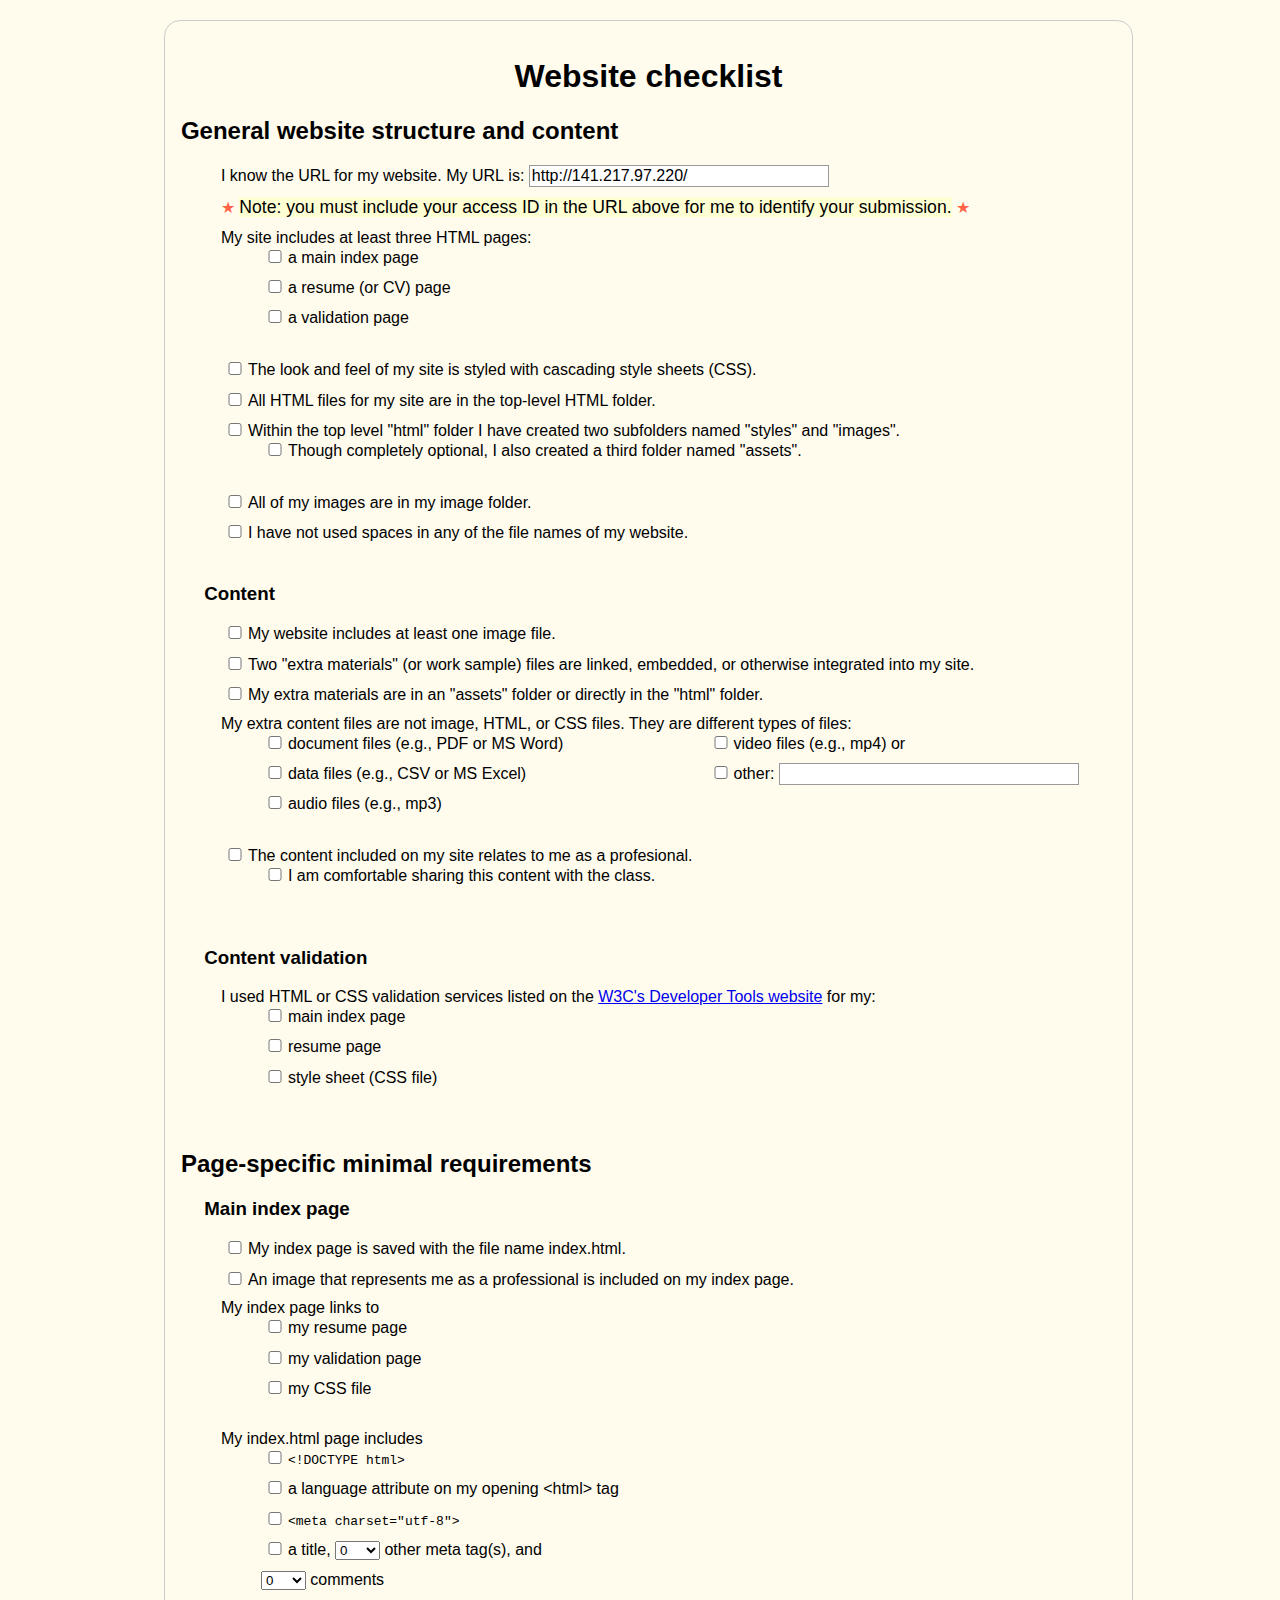
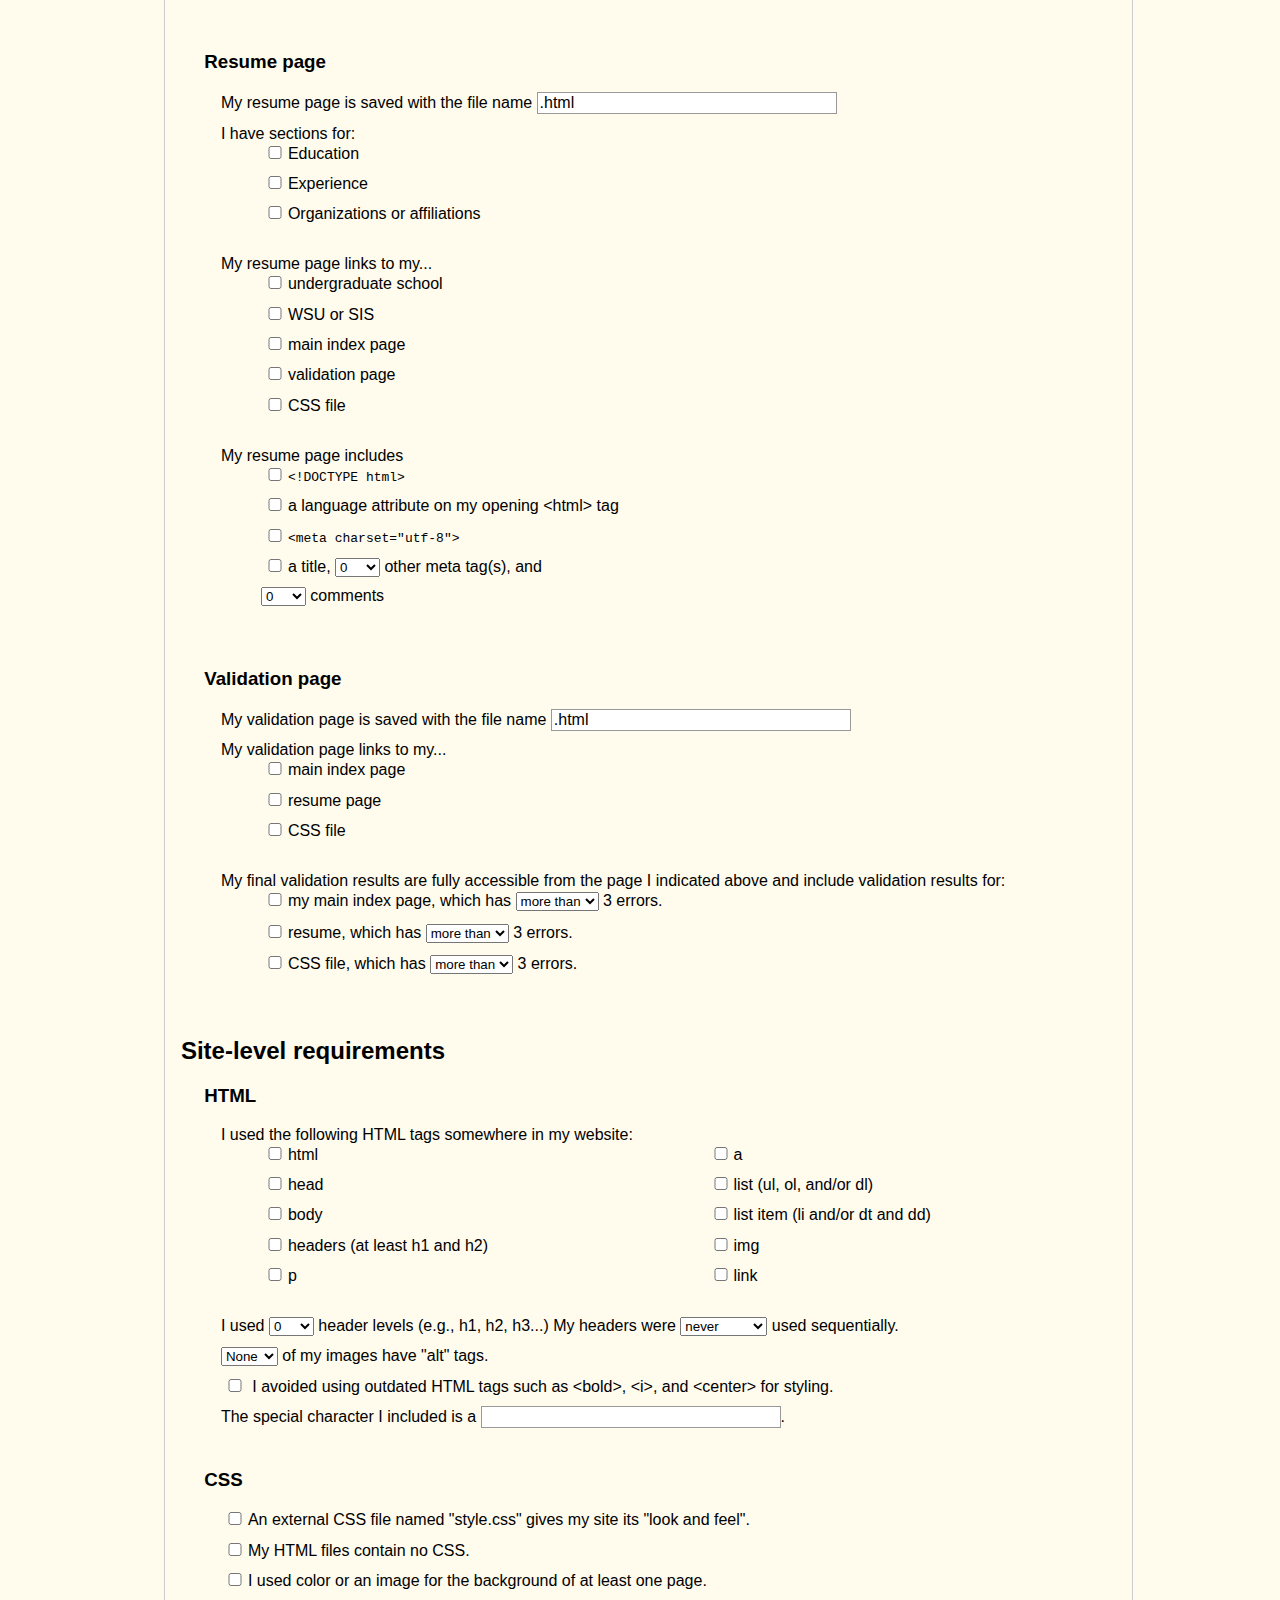
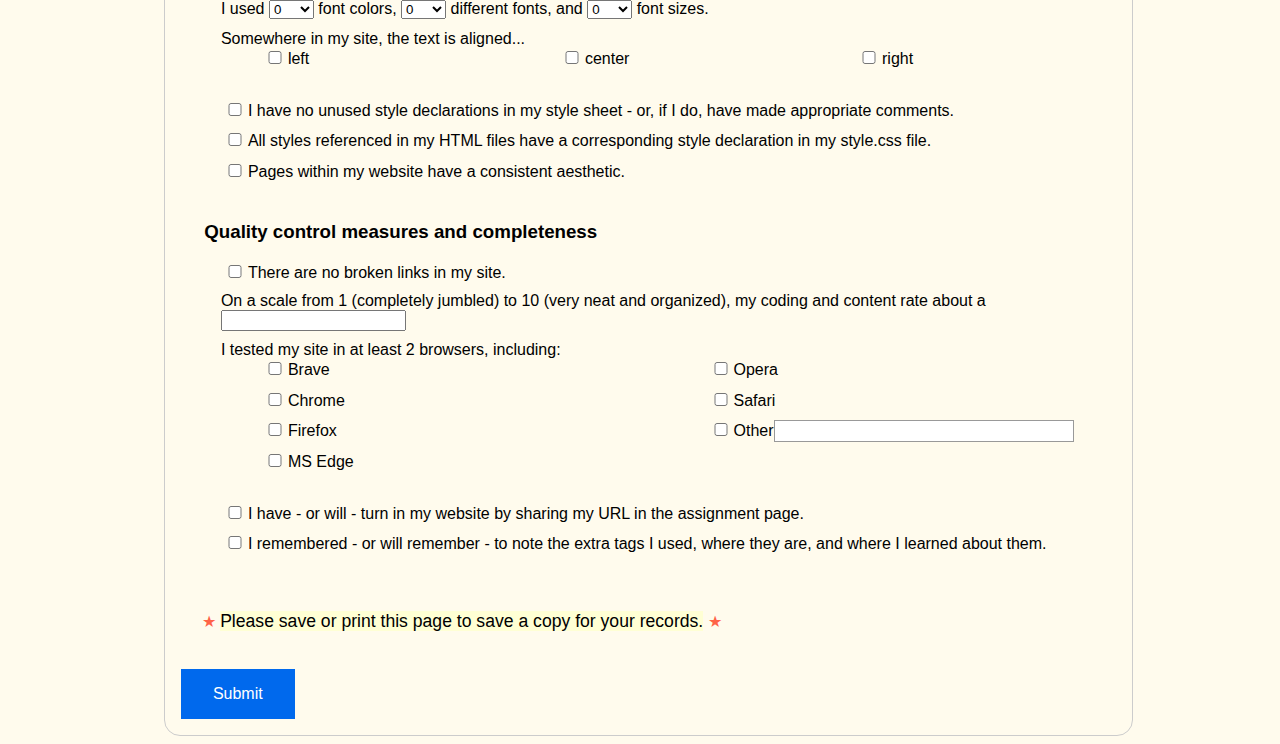
<file: index.html>
<!DOCTYPE html>
<html lang="en"> 
	<head>
		<meta charset="utf-8">
        <meta name="author" content="L Sheble">
        <meta name="description" content="Checklist developed for INF 6080 website development homework">
		<title>Website checklist</title>
        <link rel="stylesheet" href="styles/form.css">
        <script>
            var form = document.querySelector('.pageclip-form')
            Pageclip.form(form, {
    onSubmit: function (event) { },
    onResponse: function (error, response) { },
    successTemplate: `<span>Thank you!</span>`
})
</script>
	</head>
	 <body>
  <form action="https://send.pageclip.co/28JoA2Mp5CM26pb8yrxE1sDjLgqpvkc0/checklist" class="pageclip-form" method="post">

<h1>Website checklist</h1>
           
<!-- General site and content requirements -->

    <h2>General website structure and content</h2>
    <div>
    <ul><li>I know the URL for my website. <label for="my-url">My URL</label> is: <input type="url" id="my-url" name="my-url" value="http://141.217.97.220/" /></li>
        <li><span class="dikkat-sym"> &starf; </span><span class="dikkat">Note: you must include your access ID in the URL above for me to identify your submission.</span><span class="dikkat-sym"> &starf; </span></li>

    <li>My site includes at least three HTML pages:
    <ul>
        <li><input type="checkbox" name="page-type[index]" /><label> a main index page</label></li>
        <li><input type="checkbox" name="page-type[resume]"/><label> a resume (or CV) page</label></li>
        <li><input type="checkbox" name="page-type[validation]"/><label> a validation page</label></li>
      </ul></li>
    
        <li><input type="checkbox" id="styled-with-css" name="styled-wth-css"/><label> The look and feel of my site is styled with cascading style sheets (CSS).</label></li><li><input type="checkbox" name="html-file-placement"/><label> All HTML files for my site are in the top-level HTML folder.</label></li>
<li><input type="checkbox" name="subfolders[main]"/><label> Within the top level "html" folder I have created two subfolders named "styles" and "images".</label>
    <ul><li><input type="checkbox" name="subfolders[optional]"/><label> Though completely optional, I also created a third folder named "assets".</label></li></ul></li>
<li><input type="checkbox" name="image-placement"/><label> All of my images are in my image folder.</label></li>
<li><input type="checkbox" name="names-without-spaces"/><label> I have not used spaces in any of the file names of my website.</label></li></ul>
    </div>


    <!-- General content requirements -->
<div>
<h3>Content</h3>
<ul><li><input type="checkbox" name="image-present"/><label> My website includes at least one image file.</label></li>
<li><input type="checkbox" name="extra-files-present"/><label> Two "extra materials" (or work sample) files are linked, embedded, or otherwise integrated into my site.</label></li>
<li><input type="checkbox" name="extra-files-placement"/><label> My extra materials are in an "assets" folder or directly in the "html" folder.</label></li>
<li> My extra content files are not image, HTML, or CSS files. They are different types of files:
    <ul class="two-col"><li><input type="checkbox" name="extra-files-type[doc]"/><label> document files (e.g., PDF or MS Word)</label></li>
    <li><input type="checkbox" name="extra-files-type[data]"/><label> data files (e.g., CSV or MS Excel)</label></li>
    <li><input type="checkbox" name="extra-files-type[audio]"/><label> audio files (e.g., mp3)</label></li>
    <li><input type="checkbox" name="extra-files-type[video]"/><label> video files (e.g., mp4)</label> or</li>
    <li><input type="checkbox" name="extra-files-type[other]"/><label> other</label><label for ="extra-files-id-other">:</label> <input type="text" id="extra-files-id-other" name="extra-files-id-other" /></li></ul></li>

<li><input type="checkbox" name="content-professional"/><label> The content included on my site relates to me as a profesional.</label><ul>
    <li><input type="checkbox" name="content-sharable"/><label>I am comfortable sharing this content with the class.</label></li></ul></li>
           </ul>
     </div>      
    <!-- General content validation requirements -->
    <div>
           <h3>Content validation</h3>
        <ul><li>I used HTML or CSS validation services listed on the <a href="https://www.w3.org/developers/tools/" target="_blank">W3C's Developer Tools website</a> for my:
<ul>
<li><input type="checkbox" name="validated[index]"/><label> main index page</label></li>
<li><input type="checkbox" name="validated[resume]"/><label> resume page</label></li>
    <li><input type="checkbox" name="validated[css]"/><label> style sheet (CSS file)</label></li></ul>
            </li></ul>

</div>

<!-- Page-specific requirements -->

<h2>Page-specific minimal requirements</h2>
           
<!-- Index page requirements -->
<div>
<h3>Main index page</h3>
<ul>
<li><input type="checkbox" name="index-name"/><label> My index page is saved with the file name index.html.</label></li>
<li><input type="checkbox" name="index-image"/><label> An image that represents me as a professional is included on my index page.</label></li>
<li> My index page links to
    <ul><li><input type="checkbox" name="link-index-resume"/><label> my resume page</label></li>
<li><input type="checkbox" name="link-index-validation"/><label> my validation page</label></li>
        <li><input type="checkbox" name="link-index-css"/><label> my CSS file</label></li></ul></li>
<li> My index.html page includes
    <ul><li><input type="checkbox" name="index-meta-doctype"/><label><code>&lt;!DOCTYPE html&gt;</code></label></li>
        <li><input type="checkbox" name="index-lang"/><label> a language attribute on my opening &lt;html&gt; tag</label></li>
        <li><input type="checkbox" name="index-meta-utf8"/><label><code>&lt;meta charset="utf-8"&gt;</code></label></li>
<li><input type="checkbox" name="index-title"/><label> a title</label>,
            <select name="index-meta-count"> <option value="zero">0</option>
         <option value="one">1</option><option value="two">2</option><option value="three">&gt;=3</option></select> other meta tag(s), and</li>
     <li><select name="index-comment-count"> <option value="zero">0</option>
                <option value="one">1</option><option value="two">2</option><option value="three">&gt;=3</option></select> comments</li></ul></li>

    </ul>
    </div>
<!-- Resume page requirements -->
<div>
<h3>Resume page</h3>
<ul>
<li> My resume page is saved with the file name <input type="text" name="resume-name" value=".html"/></li>
<!-- resume sections -->
    <li> I have sections for:
    <ul><li><input type="checkbox" name="section-ed"/><label> Education</label></li>
<li><input type="checkbox" name="section-experience"/><label> Experience</label></li>
        <li><input type="checkbox" name="section-orgs"/><label> Organizations or affiliations</label></li></ul></li>
<!-- resume links -->
    <li> My resume page links to my...
    <ul><li><input type="checkbox" name="link-resume-ug"/><label> undergraduate school</label></li>
<li><input type="checkbox" name="link-resume-sis"/><label> WSU or SIS</label></li>
        <li><input type="checkbox" name="link-resume-index"/><label> main index page</label></li>
        <li><input type="checkbox" name="link-resume-validation"/><label> validation page</label></li>
        <li><input type="checkbox" name="link-resume-css"/><label> CSS file</label></li></ul></li>
<li> My resume page includes
    <ul>
        <li><input type="checkbox" name="resume-meta-doctype"/><label><code>&lt;!DOCTYPE html&gt;</code></label></li>
        <li><input type="checkbox" name="resume-lang"/><label> a language attribute on my opening &lt;html&gt; tag</label></li>
        <li><input type="checkbox" name="resume-meta-utf8"/><label><code>&lt;meta charset="utf-8"&gt;</code></label></li>
<li><input type="checkbox" name="resume-title"/><label> a title</label>,
            <select name="resume-meta-count"> <option value="zero">0</option>
                <option value="one">1</option><option value="two">2</option><option value="three">&gt;=3</option></select> other meta tag(s), and</li>
     <li><select name="resume-comment-count"> <option value="zero">0</option>
                <option value="one">1</option><option value="two">2</option><option value="three">&gt;=3</option></select> comments</li>
    </ul></li>
    </ul></div>
    <!--Validation page requirements -->    
    <h3>Validation page</h3>
<div>
<ul>
<li> My validation page is saved with the file name <input type="text" name="validation-name" value=".html"/></li>
    <!-- validation links -->
    <li> My validation page links to my...
    <ul>
        <li><input type="checkbox" name="link-validation-index"/><label> main index page</label></li>
        <li><input type="checkbox" name="link-validation-resume"/><label> resume page</label></li>
        <li><input type="checkbox" name="link-validation-css"/><label> CSS file</label></li></ul></li>
    
    <!-- validation errors -->
    <li> My final validation results are fully accessible from the page I indicated above and include validation results for:
    <ul><li><input type="checkbox" name="valid-index"/><label> my main index page</label>, which has <select name="index-errors"> <option value="gt">more than</option>
         <option value="eq">exactly</option>
         <option value="lt">less than</option></select>
        3 errors.</li>
<li><input type="checkbox" name="valid-resume"/><label> resume</label>, which has <select name="resume-errors"> <option value="more">more than</option>
         <option value="eq">exactly</option>
         <option value="lt">less than</option></select>
        3 errors.</li>
        <li><input type="checkbox" name="valid-css"/><label> CSS file</label>, which has <select name="css-errors"> <option value="more">more than</option>
         <option value="eq">exactly</option>
         <option value="lt">less than</option></select>
        3 errors.</li></ul></li>
</ul>
    </div>

<h2>Site-level requirements</h2>
    <div>
    <h3>HTML</h3>
<ul>
<li>I used the following HTML tags somewhere in my website:
  <ul class="two-col"><li><input type="checkbox" name="html"/><label>html</label></li>
    <li><input type="checkbox" name="head"/><label>head</label></li>
      <li><input type="checkbox" name="body"/><label>body</label></li>
      <li><input type="checkbox" name="headers"/><label>headers (at least h1 and h2)</label></li>
      <li><input type="checkbox" name="paragraph"/><label>p</label></li>
      <li><input type="checkbox" name="anchor"/><label>a</label></li>
      <li><input type="checkbox" name="list"/><label>list (ul, ol, and/or dl)</label></li>
      <li><input type="checkbox" name="li-dtdd"/><label>list item (li and/or dt and dd)</label></li>
      <li><input type="checkbox" name="img"/><label>img</label></li>
      <li><input type="checkbox" name="link"/><label>link</label></li>
    </ul></li>
<li>I used <select name="h-levels"> <option value="zero">0</option>
         <option value="one">1</option>
         <option value="two-plus">&gt;=2</option></select> header levels (e.g., h1, h2, h3...)
        My headers were <select name="h-sequence"> <option value="never">never</option>
         <option value="sometimes">sometimes</option>
         <option value="always">always</option></select> used sequentially.</li>
    <li><select name="alt-image"> <option value="None">None</option>
         <option value="some">Some</option>
         <option value="all">All</option></select> of my images have "alt" tags.</li>
    <li><input type="checkbox" name="old-html" /> I avoided using outdated HTML tags such as &lt;bold&gt;, &lt;i&gt;, and &lt;center&gt; for styling.</li>
        <li>The <label for="schar">special character</label> I included is a <input type="text" id="schar" name="schar" />.</li></ul>
</div>
    <div>
    <h3>CSS</h3>
        <ul>
<li><input type="checkbox" name="used-css"/><label>An external CSS file named "style.css" gives my site its "look and feel".</label></li>
<li><input type="checkbox" name="html-nocss"/><label>My HTML files contain no CSS.</label></li>
<li><input type="checkbox" name="background"/><label>I used color or an image for the background of at least one page.</label></li>
  


<li>I used <select id="font-color-ct" name="font-color-ct"> <option value="zero">0</option>
         <option value="one">1</option>
         <option value="two-plus">&gt;=2</option></select> 
    <label for="font-color-ct">font colors</label>, <select id="font-face-ct" name="font-face-ct"> <option value="zero">0</option>
         <option value="one">1</option>
         <option value="two-plus">&gt;=2</option></select> <label for="font-face-ct">different fonts</label>, and <select id="font-size-ct" name="font-size-ct"> <option value="zero">0</option>
         <option value="one">1</option>
         <option value="two-plus">&gt;=2</option></select> <label for="font-size-ct">font sizes</label>.</li>

        <li>Somewhere in my site, the text is aligned... <ul class="three-col">
        <li><input type="checkbox" name="text-left"/><label>left</label></li>
        <li><input type="checkbox" name="text-center"/><label>center</label></li>
        <li><input type="checkbox" name="text-right"/><label>right</label></li></ul></li>
        
<li><input type="checkbox" name="unused-css"/><label>I have no unused style declarations in my style sheet - or, if I do, have made appropriate comments.</label></li>
<li><input type="checkbox" name="stray-css-in-html"/><label>All styles referenced in my HTML files have a corresponding style declaration in my style.css file.</label></li>
<li><input type="checkbox" name="consistent"/><label>Pages within my website have a consistent aesthetic.</label></li>
        </ul></div>

    <div>
    <h3>Quality control measures and completeness</h3>
    <ul>
<li><input type="checkbox" name=four04/><label>There are no broken links in my site.</label></li>
<li><label for="rate-neatness">On a scale from 1 (completely jumbled) to 10 (very neat and organized), my coding and content rate</label> about a <input type="number" id="rate-neatness" name="rate-neatness" /></li>
        <li>I tested my site in at least 2 browsers, including:
            <ul class="two-col"><li><input type="checkbox" name="browser[Brave]"/><label>Brave</label></li>
                <li><input type="checkbox" name="browser[Chrome]"/><label>Chrome</label></li>
<li><input type="checkbox" name="browser[Firefox]"/><label>Firefox</label></li>
<li><input type="checkbox" name="browser[Edge]"/><label>MS Edge</label></li>
<li><input type="checkbox" name="browser[Opera]"/><label>Opera</label></li>
                <li><input type="checkbox" name="browser[Safari]"/><label>Safari</label></li>
                <li><input type="checkbox" name="browser[Other]"/><label>Other</label><input type="text" id="browser-id-other" name="browser-id-other" /></li></ul></li>

<li><input type="checkbox" name="turned-in"/><label>I have - or will - turn in my website by sharing my URL in the assignment page.</label></li>
<li><input type="checkbox" name="extra-html"/><label>I remembered - or will remember - to note the extra tags I used, where they are, and where I learned about them.</label></li>

        </ul></div>

<div>
    <div> <p class="pad"><span class="dikkat-sym"> &starf; </span><span class="dikkat">Please save or print this page to save a copy for your records.</span><span class="dikkat-sym"> &starf; </span><br></p></div>
<button type="submit">
    <span>Submit</span>
  </button>   
    </div>
           <!-- This button will have a loading spinner. Keep the inner span for best results.
  <button class="button pageclip-form__submit" type="submit">
    <span>Submit</span>
  </button>-->
</form>  
        <script src="https://s.pageclip.co/v1/pageclip.js"></script> 
    </body>
</html>
</file>
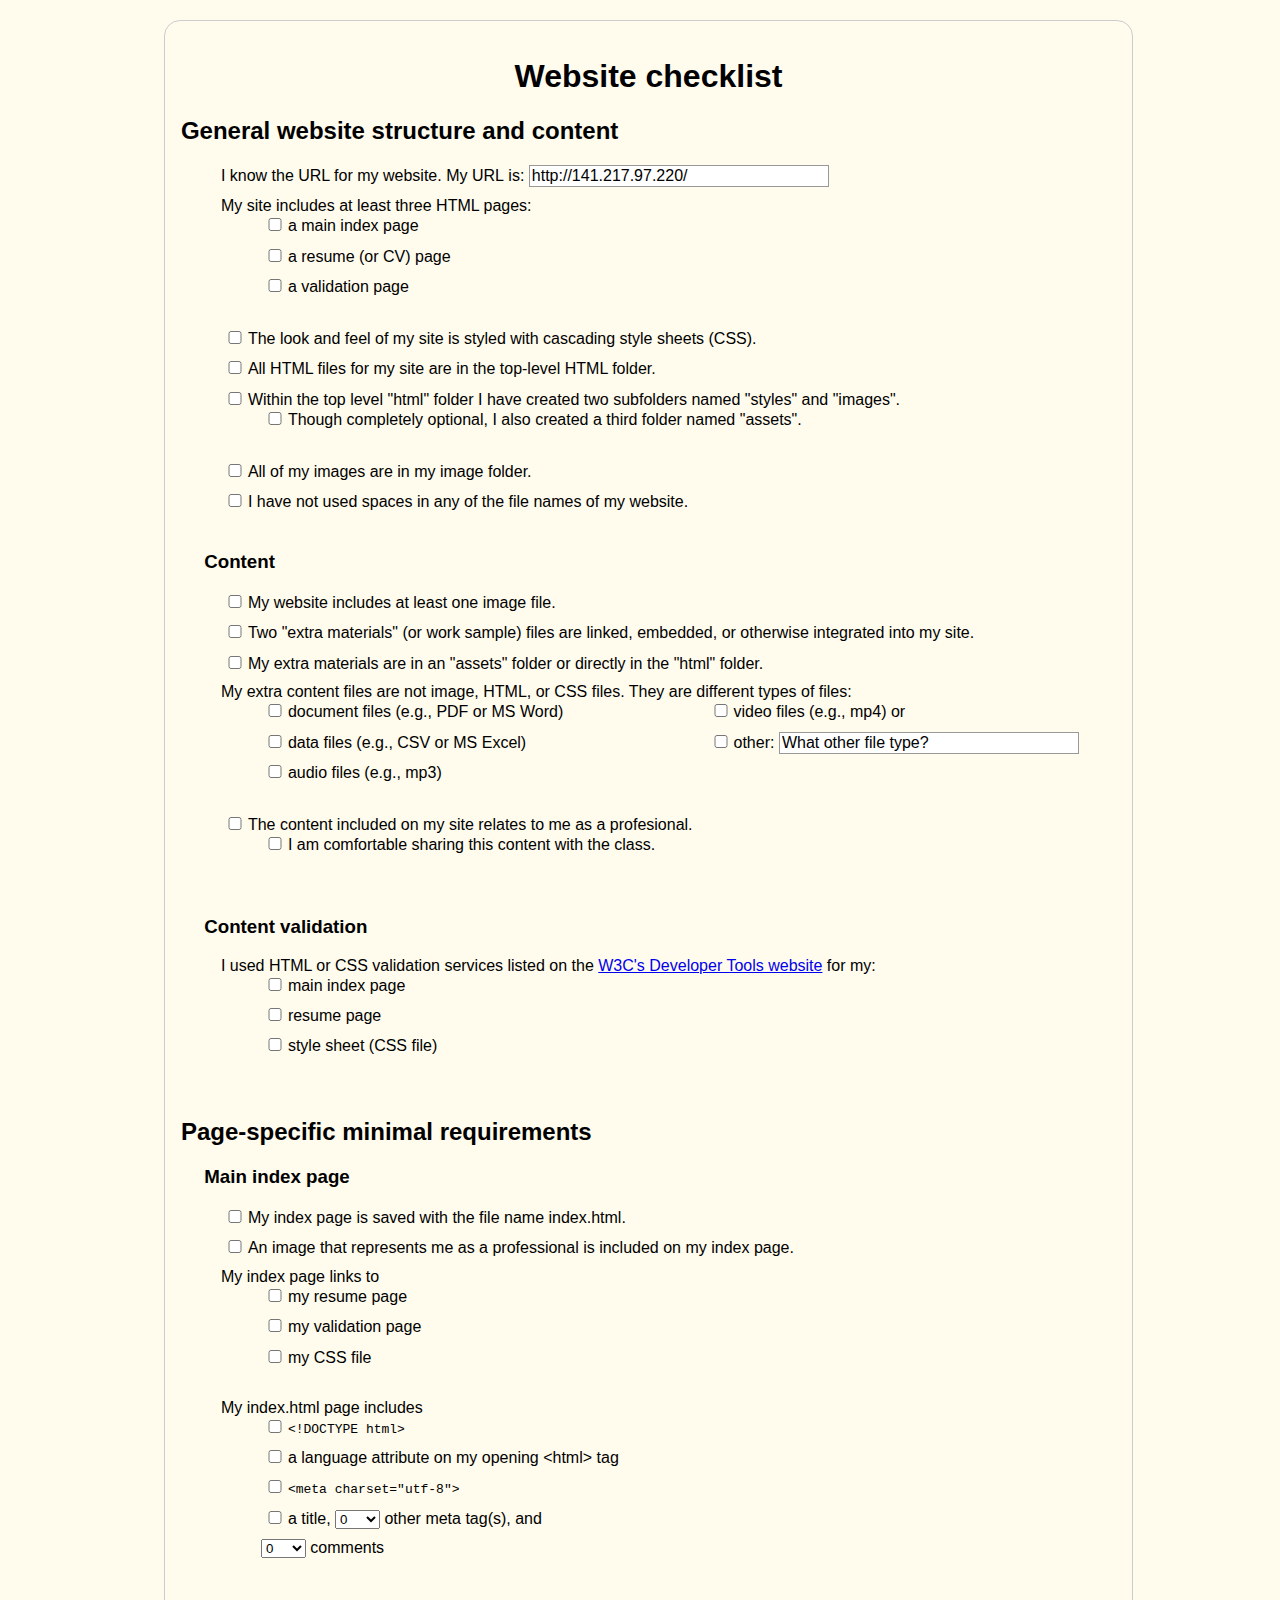
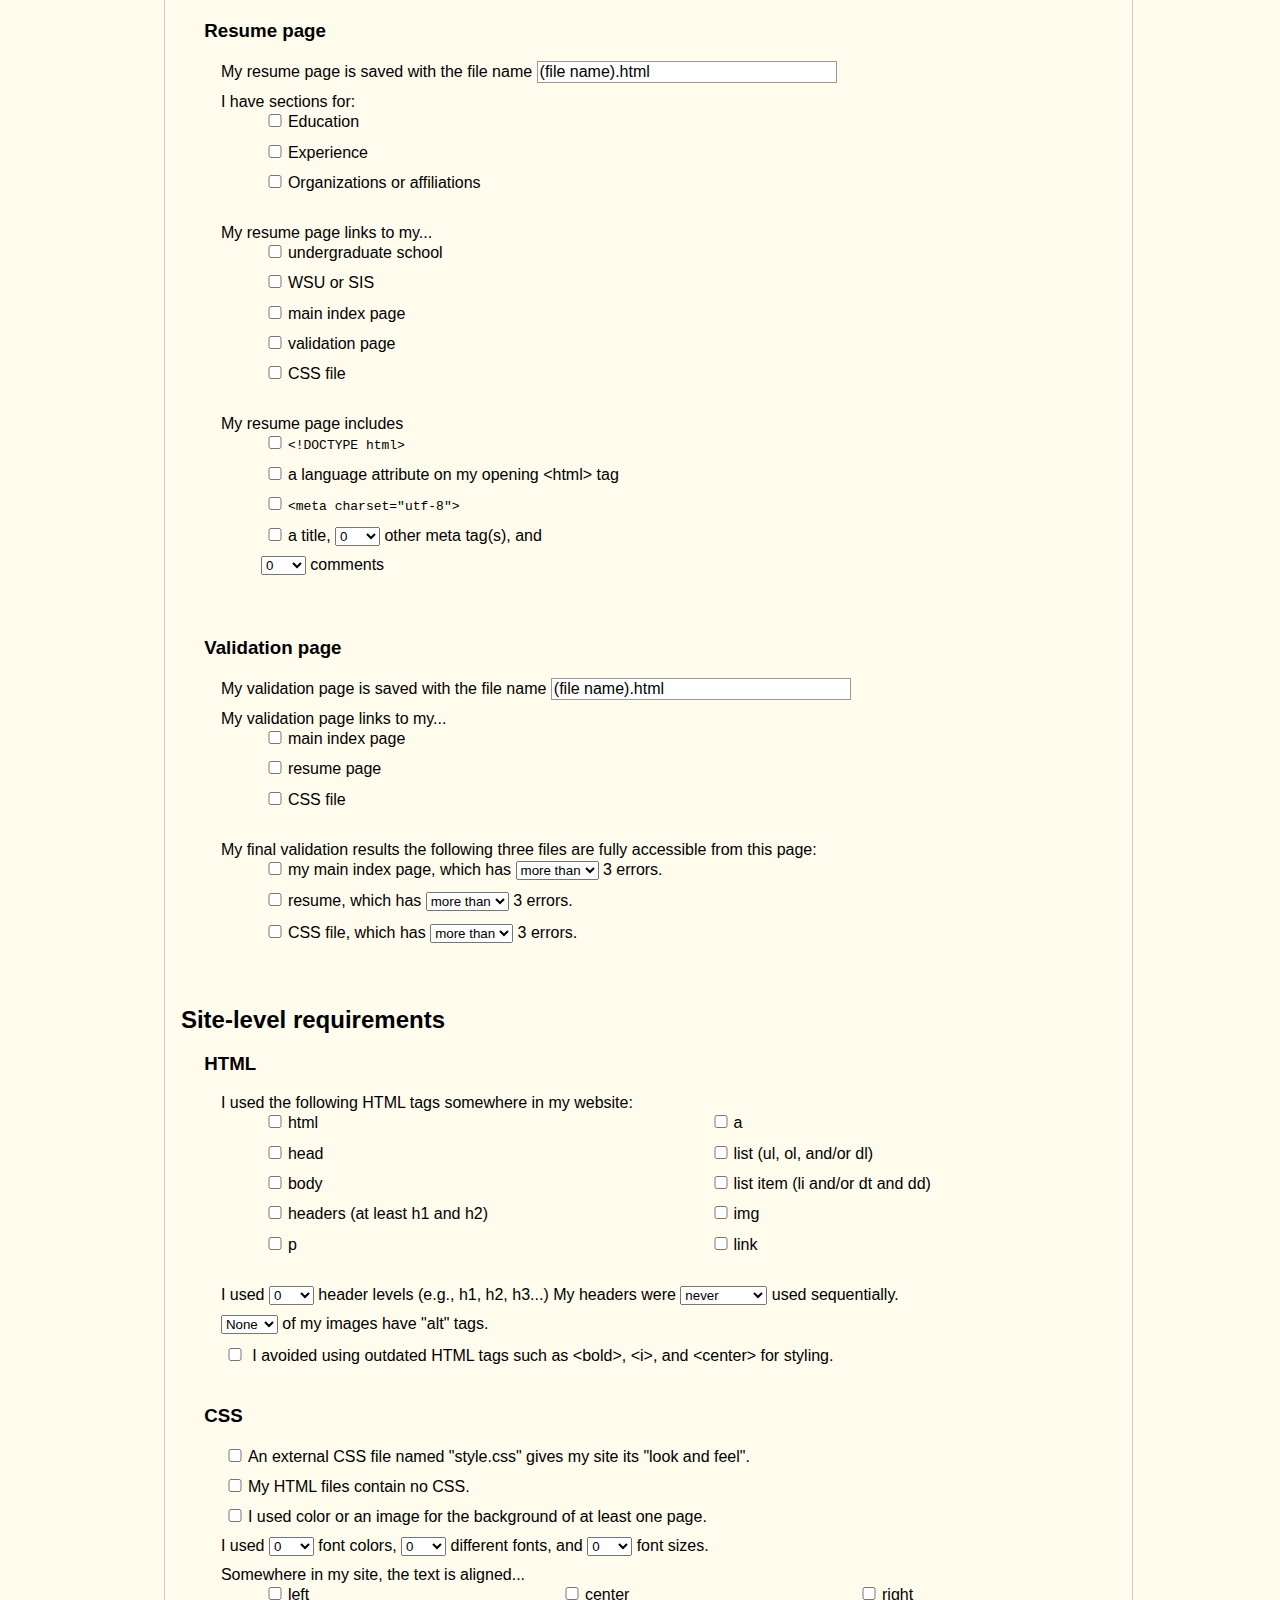
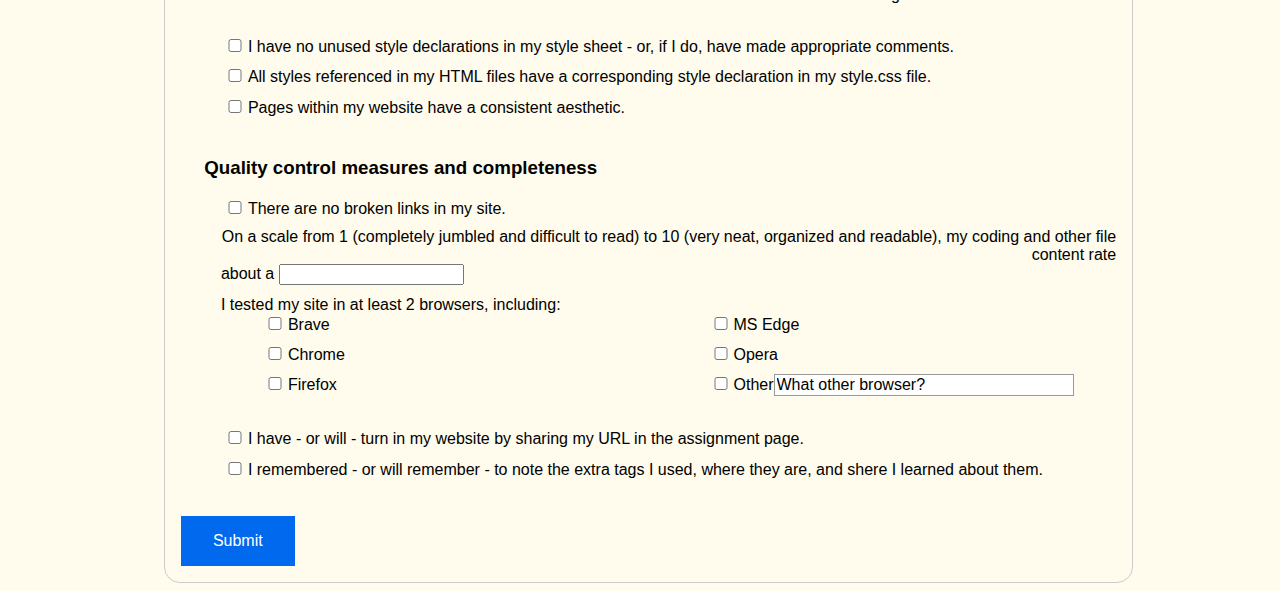
<file: website-checklist.html>
<!DOCTYPE html>
<html lang="en"> 
	<head>
		<meta charset="utf-8">
        <meta name="author" content="L Sheble">
        <meta name="description" content="Checklist developed for INF 6080 website development homework">
		<title>Website checklist</title>
        <link rel="stylesheet" href="https://s.pageclip.co/v1/pageclip.css" media="screen">
        <link rel="stylesheet" href="styles/form.css">
	</head>
	 <body>
       <form action="https://send.pageclip.co/28JoA2Mp5CM26pb8yrxE1sDjLgqpvkc0/checklist" class="pageclip-form" method="post">
  <!-- Replace these inputs with your own. Make sure they have a "name" attribute! -->

<h1>Website checklist</h1>
           
<!-- General site and content requirements -->

    <h2>General website structure and content</h2>
    <div>
    <ul><li>I know the URL for my website. <label for="my-url">My URL</label> is: <input type="url" id="my-url" name="my-url" value="http://141.217.97.220/" /></li>

    <li>My site includes at least three HTML pages:
    <ul>
        <li><input type="checkbox" name="page-type[index]" /><label> a main index page</label></li>
        <li><input type="checkbox" name="page-type[resume]"/><label> a resume (or CV) page</label></li>
        <li><input type="checkbox" name="page-type[validation]"/><label> a validation page</label></li>
      </ul></li>
    
        <li><input type="checkbox" id="styled-with-css" name="styled-wth-css"/><label> The look and feel of my site is styled with cascading style sheets (CSS).</label></li><li><input type="checkbox" name="html-file-placement"/><label> All HTML files for my site are in the top-level HTML folder.</label></li>
<li><input type="checkbox" name="subfolders[main]"/><label> Within the top level "html" folder I have created two subfolders named "styles" and "images".</label>
    <ul><li><input type="checkbox" name="subfolders[optional]"/><label> Though completely optional, I also created a third folder named "assets".</label></li></ul></li>
<li><input type="checkbox" name="image-placement"/><label> All of my images are in my image folder.</label></li>
<li><input type="checkbox" name="names-without-spaces"/><label> I have not used spaces in any of the file names of my website.</label></li></ul>
    </div>


    <!-- General content requirements -->
<div>
<h3>Content</h3>
<ul><li><input type="checkbox" name="image-present"/><label> My website includes at least one image file.</label></li>
<li><input type="checkbox" name="extra-files-present"/><label> Two "extra materials" (or work sample) files are linked, embedded, or otherwise integrated into my site.</label></li>
<li><input type="checkbox" name="extra-files-placement"/><label> My extra materials are in an "assets" folder or directly in the "html" folder.</label></li>
<li> My extra content files are not image, HTML, or CSS files. They are different types of files:
    <ul class="two-col"><li><input type="checkbox" name="extra-files-type[doc]"/><label> document files (e.g., PDF or MS Word)</label></li>
    <li><input type="checkbox" name="extra-files-type[data]"/><label> data files (e.g., CSV or MS Excel)</label></li>
    <li><input type="checkbox" name="extra-files-type[audio]"/><label> audio files (e.g., mp3)</label></li>
    <li><input type="checkbox" name="extra-files-type[video]"/><label> video files (e.g., mp4)</label> or</li>
    <li><input type="checkbox" name="extra-files-type[other]"/><label> other</label><label for ="extra-files-id-other">:</label> <input type="text" id="extra-files-id-other" name="extra-files-id-other" value="What other file type?" /></li></ul></li>

<li><input type="checkbox" name="content-professional"/><label> The content included on my site relates to me as a profesional.</label><ul>
    <li><input type="checkbox" name="content-sharable"/><label>I am comfortable sharing this content with the class.</label></li></ul></li>
           </ul>
     </div>      
    <!-- General content validation requirements -->
    <div>
           <h3>Content validation</h3>
        <ul><li>I used HTML or CSS validation services listed on the <a href="https://www.w3.org/developers/tools/" target="_blank">W3C's Developer Tools website</a> for my:
<ul>
<li><input type="checkbox" name="validated[index]"/><label> main index page</label></li>
<li><input type="checkbox" name="validated[resume]"/><label> resume page</label></li>
    <li><input type="checkbox" name="validated[css]"/><label> style sheet (CSS file)</label></li></ul>
            </li></ul>

</div>

<!-- Page-specific requirements -->

<h2>Page-specific minimal requirements</h2>
           
<!-- Index page requirements -->
<div>
<h3>Main index page</h3>
<ul>
<li><input type="checkbox" name="index-name"/><label> My index page is saved with the file name index.html.</label></li>
<li><input type="checkbox" name="index-image"/><label> An image that represents me as a professional is included on my index page.</label></li>
<li> My index page links to
    <ul><li><input type="checkbox" name="link-index-resume"/><label> my resume page</label></li>
<li><input type="checkbox" name="link-index-validation"/><label> my validation page</label></li>
        <li><input type="checkbox" name="link-index-css"/><label> my CSS file</label></li></ul></li>
<li> My index.html page includes
    <ul><li><input type="checkbox" name="index-meta-doctype"/><label><code>&lt;!DOCTYPE html&gt;</code></label></li>
        <li><input type="checkbox" name="index-lang"/><label> a language attribute on my opening &lt;html&gt; tag</label></li>
        <li><input type="checkbox" name="index-meta-utf8"/><label><code>&lt;meta charset="utf-8"&gt;</code></label></li>
<li><input type="checkbox" name="index-title"/><label> a title</label>,
            <select name="index-meta-count"> <option value="zero">0</option>
         <option value="one">1</option><option value="two">2</option><option value="three">&gt;=3</option></select> other meta tag(s), and</li>
     <li><select name="index-comment-count"> <option value="zero">0</option>
                <option value="one">1</option><option value="two">2</option><option value="three">&gt;=3</option></select> comments</li></ul></li>

    </ul>
    </div>
<!-- Resume page requirements -->
<div>
<h3>Resume page</h3>
<ul>
<li> My resume page is saved with the file name <input type="text" name="resume-name" value="(file name).html"/></li>
<!-- resume sections -->
    <li> I have sections for:
    <ul><li><input type="checkbox" name="section-ed"/><label> Education</label></li>
<li><input type="checkbox" name="section-experience"/><label> Experience</label></li>
        <li><input type="checkbox" name="section-orgs"/><label> Organizations or affiliations</label></li></ul></li>
<!-- resume links -->
    <li> My resume page links to my...
    <ul><li><input type="checkbox" name="link-resume-ug"/><label> undergraduate school</label></li>
<li><input type="checkbox" name="link-resume-sis"/><label> WSU or SIS</label></li>
        <li><input type="checkbox" name="link-resume-index"/><label> main index page</label></li>
        <li><input type="checkbox" name="link-resume-validation"/><label> validation page</label></li>
        <li><input type="checkbox" name="link-resume-css"/><label> CSS file</label></li></ul></li>
<li> My resume page includes
    <ul>
        <li><input type="checkbox" name="resume-meta-doctype"/><label><code>&lt;!DOCTYPE html&gt;</code></label></li>
        <li><input type="checkbox" name="resume-lang"/><label> a language attribute on my opening &lt;html&gt; tag</label></li>
        <li><input type="checkbox" name="resume-meta-utf8"/><label><code>&lt;meta charset="utf-8"&gt;</code></label></li>
<li><input type="checkbox" name="resume-title"/><label> a title</label>,
            <select name="resume-meta-count"> <option value="zero">0</option>
                <option value="one">1</option><option value="two">2</option><option value="three">&gt;=3</option></select> other meta tag(s), and</li>
     <li><select name="resume-comment-count"> <option value="zero">0</option>
                <option value="one">1</option><option value="two">2</option><option value="three">&gt;=3</option></select> comments</li>
    </ul></li>
    </ul></div>
    <!--Validation page requirements -->    
    <h3>Validation page</h3>
<div>
<ul>
<li> My validation page is saved with the file name <input type="text" name="validation-name" value="(file name).html"/></li>
    <!-- validation links -->
    <li> My validation page links to my...
    <ul>
        <li><input type="checkbox" name="link-validation-index"/><label> main index page</label></li>
        <li><input type="checkbox" name="link-validation-resume"/><label> resume page</label></li>
        <li><input type="checkbox" name="link-validation-css"/><label> CSS file</label></li></ul></li>
    
    <!-- validation errors -->
    <li> My final validation results the following three files are fully accessible from this page:
    <ul><li><input type="checkbox" name="valid-index"/><label> my main index page</label>, which has <select name="index-errors"> <option value="gt">more than</option>
         <option value="eq">exactly</option>
         <option value="lt">less than</option></select>
        3 errors.</li>
<li><input type="checkbox" name="valid-resume"/><label> resume</label>, which has <select name="resume-errors"> <option value="more">more than</option>
         <option value="eq">exactly</option>
         <option value="lt">less than</option></select>
        3 errors.</li>
        <li><input type="checkbox" name="valid-css"/><label> CSS file</label>, which has <select name="css-errors"> <option value="more">more than</option>
         <option value="eq">exactly</option>
         <option value="lt">less than</option></select>
        3 errors.</li></ul></li>
</ul>
    </div>

<h2>Site-level requirements</h2>
    <div>
    <h3>HTML</h3>
<ul>
<li>I used the following HTML tags somewhere in my website:
  <ul class="two-col"><li><input type="checkbox" name="html"/><label>html</label></li>
    <li><input type="checkbox" name="head"/><label>head</label></li>
      <li><input type="checkbox" name="body"/><label>body</label></li>
      <li><input type="checkbox" name="headers"/><label>headers (at least h1 and h2)</label></li>
      <li><input type="checkbox" name="paragraph"/><label>p</label></li>
      <li><input type="checkbox" name="anchor"/><label>a</label></li>
      <li><input type="checkbox" name="list"/><label>list (ul, ol, and/or dl)</label></li>
      <li><input type="checkbox" name="li-dtdd"/><label>list item (li and/or dt and dd)</label></li>
      <li><input type="checkbox" name="img"/><label>img</label></li>
      <li><input type="checkbox" name="link"/><label>link</label></li>
    </ul></li>
<li>I used <select name="h-levels"> <option value="zero">0</option>
         <option value="one">1</option>
         <option value="two-plus">&gt;=2</option></select> header levels (e.g., h1, h2, h3...)
        My headers were <select name="h-sequence"> <option value="never">never</option>
         <option value="sometimes">sometimes</option>
         <option value="always">always</option></select> used sequentially.</li>
    <li><select name="alt-image"> <option value="None">None</option>
         <option value="some">Some</option>
         <option value="all">All</option></select> of my images have "alt" tags.</li>
    <li><input type="checkbox" name="old-html" /> I avoided using outdated HTML tags such as &lt;bold&gt;, &lt;i&gt;, and &lt;center&gt; for styling.</li></ul>
</div>
    <div>
    <h3>CSS</h3>
        <ul>
<li><input type="checkbox" name="used-css"/><label>An external CSS file named "style.css" gives my site its "look and feel".</label></li>
<li><input type="checkbox" name="html-nocss"/><label>My HTML files contain no CSS.</label></li>
<li><input type="checkbox" name="background"/><label>I used color or an image for the background of at least one page.</label></li>
  


<li>I used <select id="font-color-ct" name="font-color-ct"> <option value="zero">0</option>
         <option value="one">1</option>
         <option value="two-plus">&gt;=2</option></select> 
    <label for="font-color-ct">font colors</label>, <select id="font-face-ct" name="font-face-ct"> <option value="zero">0</option>
         <option value="one">1</option>
         <option value="two-plus">&gt;=2</option></select> <label for="font-face-ct">different fonts</label>, and <select id="font-size-ct" name="font-size-ct"> <option value="zero">0</option>
         <option value="one">1</option>
         <option value="two-plus">&gt;=2</option></select> <label for="font-size-ct">font sizes</label>.</li>

        <li>Somewhere in my site, the text is aligned... <ul class="three-col">
        <li><input type="checkbox" name="text-left"/><label>left</label></li>
        <li><input type="checkbox" name="text-center"/><label>center</label></li>
        <li><input type="checkbox" name="text-right"/><label>right</label></li></ul></li>
        
<li><input type="checkbox" name="unused-css"/><label>I have no unused style declarations in my style sheet - or, if I do, have made appropriate comments.</label></li>
<li><input type="checkbox" name="stray-css-in-html"/><label>All styles referenced in my HTML files have a corresponding style declaration in my style.css file.</label></li>
<li><input type="checkbox" name="consistent"/><label>Pages within my website have a consistent aesthetic.</label></li>
        </ul></div>

    <div>
    <h3>Quality control measures and completeness</h3>
    <ul>
<li><input type="checkbox" name=four04/><label>There are no broken links in my site.</label></li>
<li><label for="rate-neatness">On a scale from 1 (completely jumbled and difficult to read) to 10 (very neat, organized and readable), my coding and other file content rate</label> about a <input type="number" id="rate-neatness" name="rate-neatness" /></li>
        <li>I tested my site in at least 2 browsers, including:
            <ul class="two-col"><li><input type="checkbox" name="browser[Brave]"/><label>Brave</label></li>
                <li><input type="checkbox" name="browser[Chrome]"/><label>Chrome</label></li>
<li><input type="checkbox" name="browser[Firefox]"/><label>Firefox</label></li>
<li><input type="checkbox" name="browser[Edge]"/><label>MS Edge</label></li>
<li><input type="checkbox" name="browser[Opera]"/><label>Opera</label></li>
                <li><input type="checkbox" name="browser[Other]"/><label>Other</label><input type="text" id="browser-id-other" name="browser-id-other" value="What other browser?" /></li></ul></li>

<li><input type="checkbox" name="turned-in"/><label>I have - or will - turn in my website by sharing my URL in the assignment page.</label></li>
<li><input type="checkbox" name="extra-html"/><label>I remembered - or will remember - to note the extra tags I used, where they are, and shere I learned about them.</label></li>

        </ul></div>


           
           <!-- This button will have a loading spinner. Keep the inner span for best results. -->
  <button class="button pageclip-form__submit" type="submit">
    <span>Submit</span>
  </button>
</form>  
        <script src="https://s.pageclip.co/v1/pageclip.js" charset="utf-8"></script> 
    </body>
</html>
</file>
<file: styles/form.css>
body {
	font-family: "Open Sans", sans-serif;
	text-align: left;
    margin-left: 10px;
	margin-top: 20px;/*	*/
    padding-left: 15px;
    background-color: rgba(255, 243, 196, 0.3);
}

ul {
    list-style-type: none;
     padding-left: 1.25rem;
     padding-bottom:0.7em;
      list-style-position: inside;
 }

 ul li{
    list-style-type: none;
     padding-left: 1.25rem;
    padding-bottom:0.65em;
     list-style-position: inside;
}

.two-col {
-moz-column-count:2; /* Firefox */
-webkit-column-count:2; /* Safari and Chrome */
column-count:2;
}

.three-col {
-moz-column-count:3; /* Firefox */
-webkit-column-count:3; /* Safari and Chrome */
column-count:3;
}

.no_wrap {white-space: nowrap;
}

h1 {
    text-align: center;
}

h3 {
margin-left: 1.25em;
}

/* for later : not used */
.big-tomato-thanks {
    color: tomato;
    text-align: center;
    margin-top: 1em;
    margin-bottom: 1em;
    font-size: 1.5rem;
}

/* for later : not used */
.strongly {
    font-weight: 600;
    font-size: 1.2em;
    text-align: center;
}

.pad {
    padding: 1.3em;
}

.dikkat {
    background-color: #ffffd4;
    font-size: 1.1em;
}


.dikkat-sym {
    color: tomato;
}

form {
  /* Center the form on the page */
  margin: 0 auto;
   width: 75%;
/*Form outline */
  padding: 1em;
  border: 1px solid #CCC;
  border-radius: 1em;
}

/*
form section {
    border-top: 2px solid #CCC; 
    border-bottom: 2px solid #CCC; 
    
}*/
form section + section {
  margin-top: 1em;
     border-top: 2px solid #CCC; 
}

label {
/*   Uniform size & alignment */
  display: inline-flex;
  /*width: 90px;*/
  text-align: right;
}


input[type=text], input[type=url] {
  /* To make sure that all text fields have the same font settings
     By default, textareas have a monospace font */
  font: 1em sans-serif;

  /* Uniform text field size */
  width: 300px;
  box-sizing: border-box;

  /* Match form field borders */
  border: 1px solid #999;
}

input[type=checkbox] {
      width: 20px;
}
input:focus, 
textarea:focus {
  /* Additional highlight for focused elements */
  border-color: #900;
}

textarea {
  /* Align multiline text fields with their labels */
  vertical-align: top;

  /* Provide space to type some text */
  height: 5em;
}

button {
    display: inline-block;
    border: none;
    padding: 1rem 2rem;
    margin: 0;
    text-decoration: none;
    background: #0069ed;
    color: #ffffff;
    font-family: sans-serif;
    font-size: 1rem;
    cursor: pointer;
    text-align: center;
    transition: background 250ms ease-in-out, 
                transform 150ms ease;
    -webkit-appearance: none;
    -moz-appearance: none;
}

button:hover,
button:focus {
    background: #0053ba;
}

button:focus {
    outline: 1px solid #fff;
    outline-offset: -4px;
}

button:active {
    transform: scale(0.99);
}
</file>
